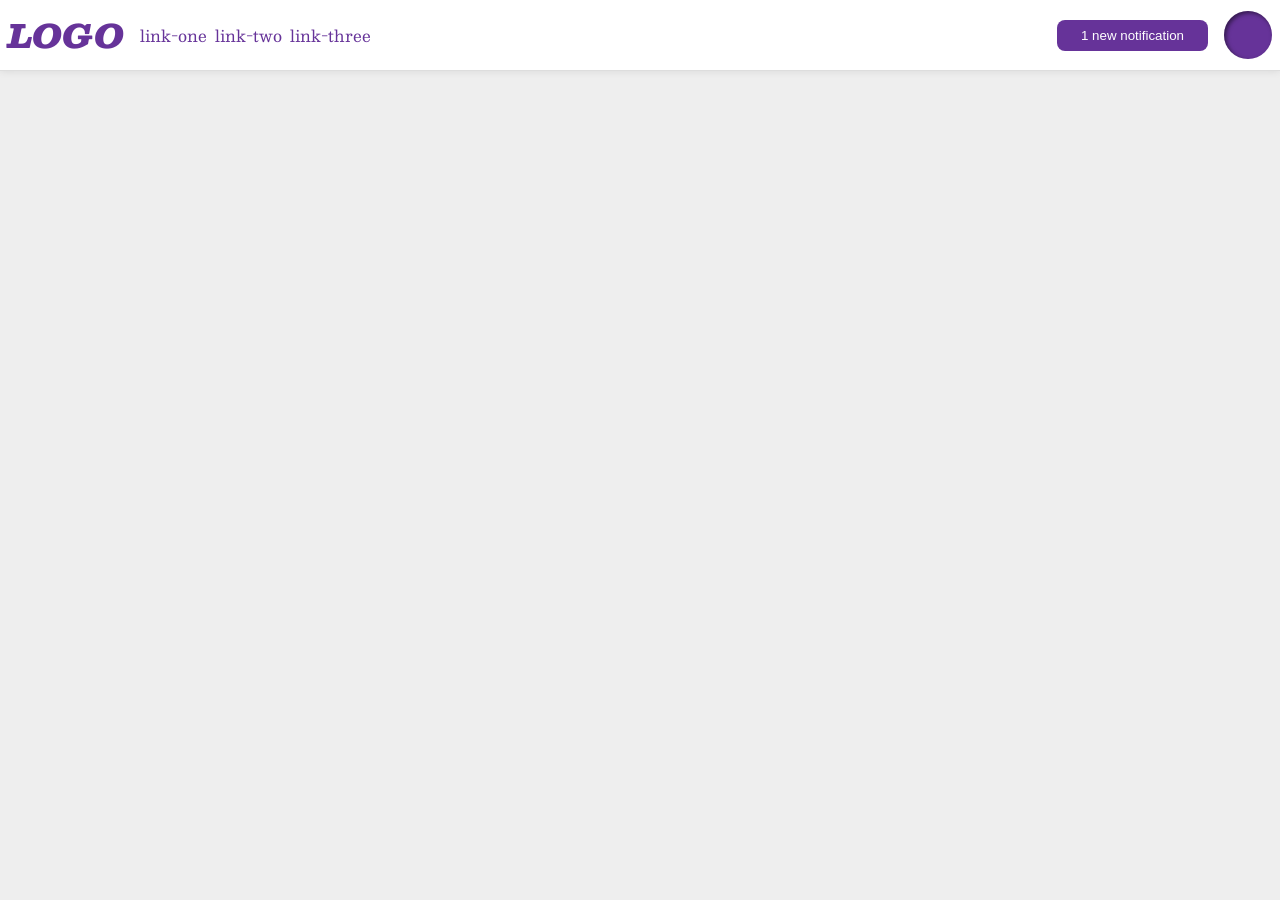
<file: foundations/flex/03-flex-header-2/index.html>
<!DOCTYPE html>
<html lang="en">
  <head>
    <meta charset="UTF-8">
    <meta http-equiv="X-UA-Compatible" content="IE=edge">
    <meta name="viewport" content="width=device-width, initial-scale=1.0">
    <title>Flex Header 2</title>
    <link rel="stylesheet" href="style.css">
  </head>
  <body>
    <div class="header">
      <div class="rightside">
        <div class="logo">
          LOGO
        </div>
        <ul class="links">
          <li><a href="https://google.com">link-one</a></li>
          <li><a href="https://google.com">link-two</a></li>
          <li><a href="https://google.com">link-three</a></li>
        </ul>
      </div>
      <div class="leftside">
        <button class="notifications">
          1 new notification
        </button>
        <div class="profile-image"></div>
      </div>
    </div>
  </body>
</html>
</file>
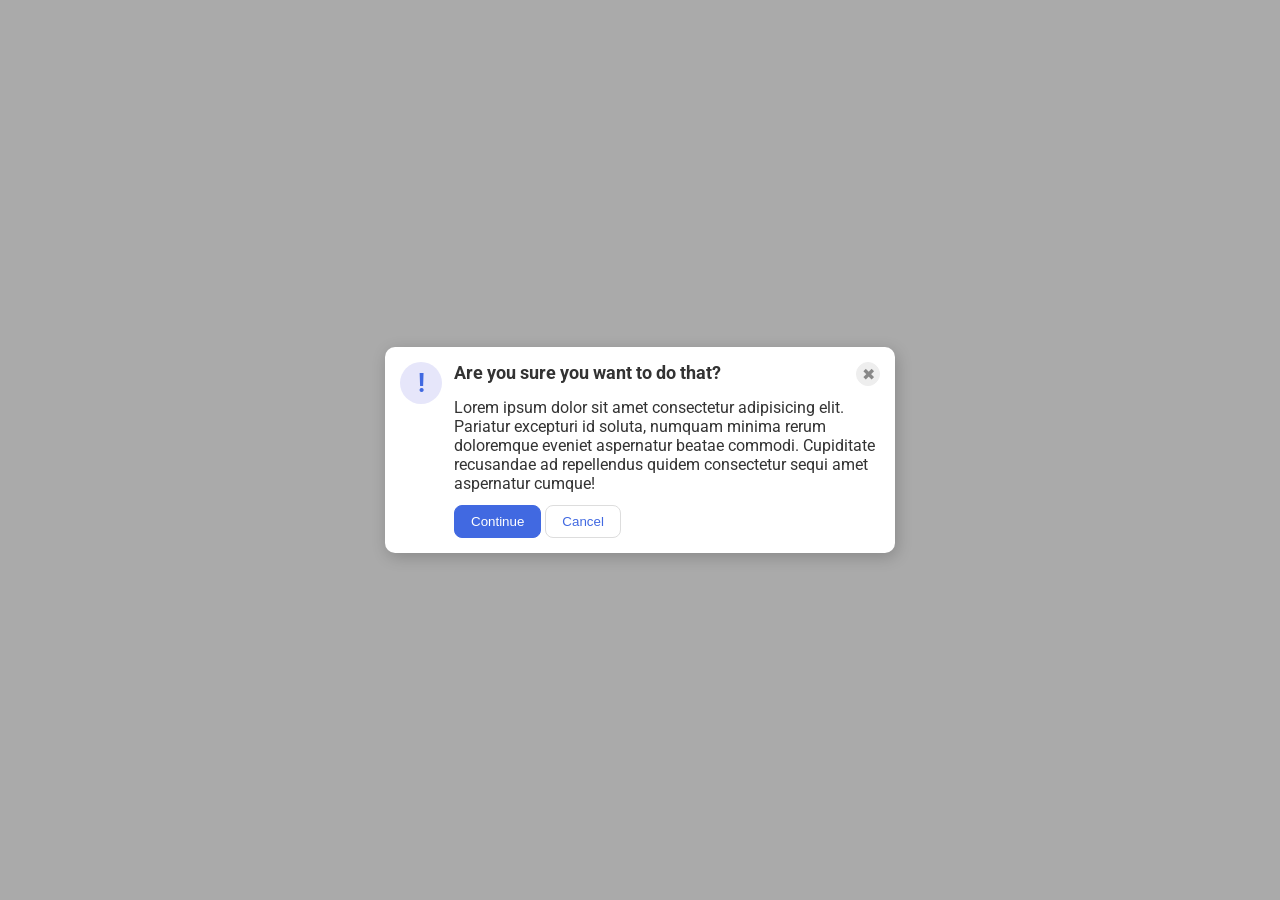
<file: foundations/flex/05-flex-modal/index.html>
<!DOCTYPE html>
<html lang="en">
  <head>
    <meta charset="UTF-8">
    <meta http-equiv="X-UA-Compatible" content="IE=edge">
    <meta name="viewport" content="width=device-width, initial-scale=1.0">
    <link rel="stylesheet" href="style.css">
    <title>Modal</title>
  </head>
  <body>
    <div class="modal">
      <div class="icon">!</div>
      <div class="content">
        <div class="header">Are you sure you want to do that?</div>
        <button class="close-button">✖</button>
        <div class="text">Lorem ipsum dolor sit amet consectetur adipisicing elit. Pariatur excepturi id soluta, 
          numquam minima rerum doloremque eveniet aspernatur beatae commodi. Cupiditate recusandae 
          ad repellendus quidem consectetur sequi amet aspernatur cumque!</div>
        <div class="buttons">
          <button class="continue">Continue</button>
          <button class="cancel">Cancel</button>
        </div>
      </div>
    </div>
  </body>
</html>
</file>
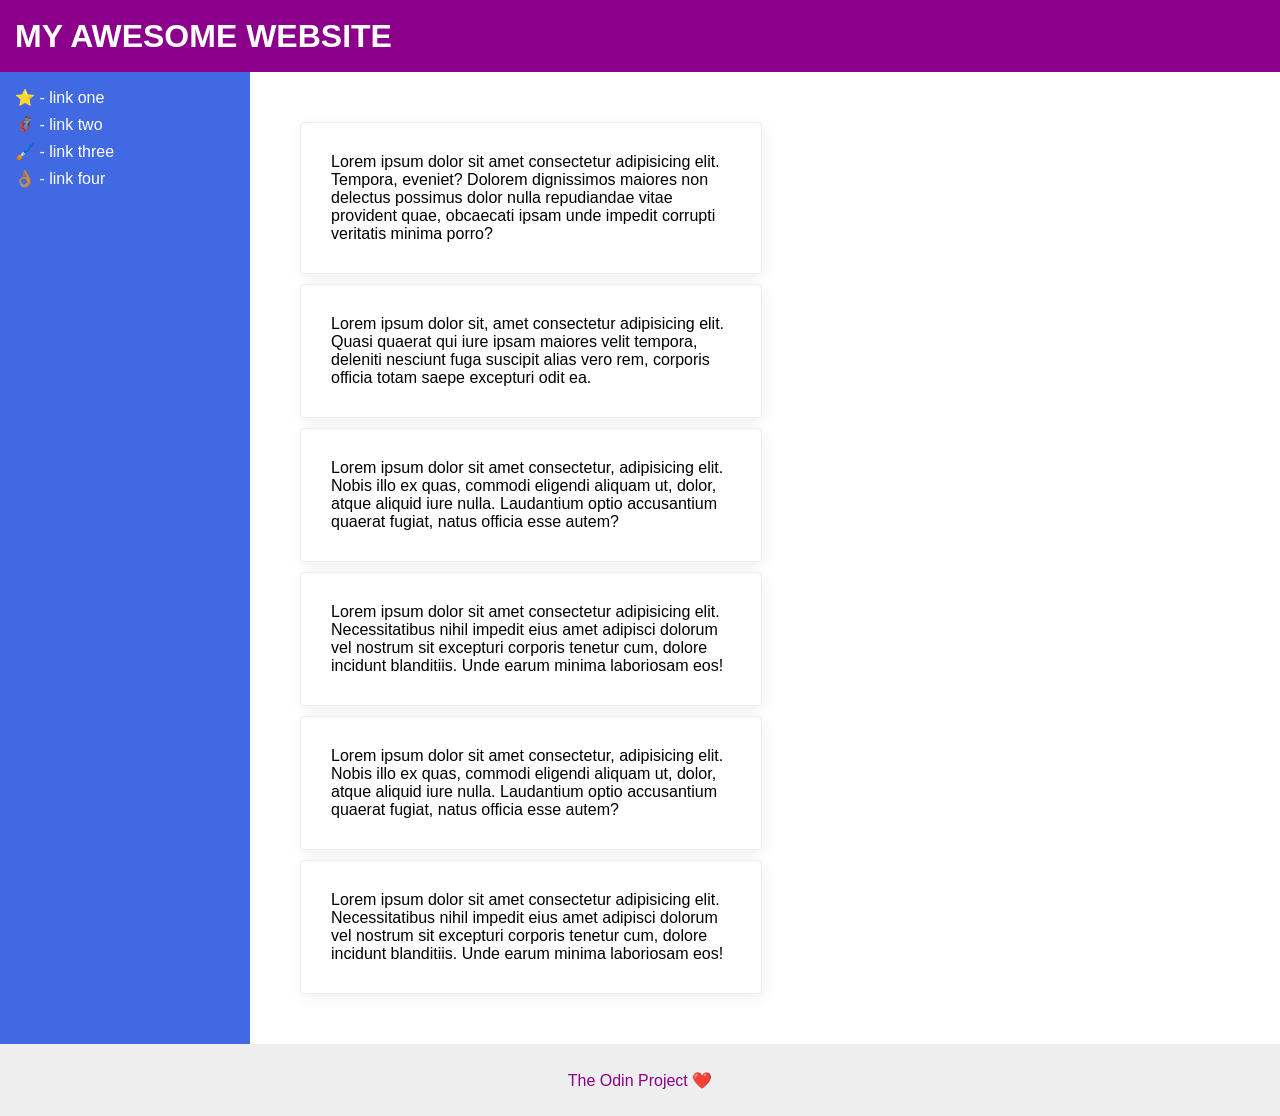
<file: foundations/flex/07-flex-layout-2/index.html>
<!DOCTYPE html>
<html lang="en">
  <head>
    <meta charset="UTF-8">
    <meta http-equiv="X-UA-Compatible" content="IE=edge">
    <meta name="viewport" content="width=device-width, initial-scale=1.0">
    <title>The Holy Grail</title>
    <link rel="stylesheet" href="style.css">
  </head>
  <body>
    <div class="header">
      <h1>MY AWESOME WEBSITE</h1>
    </div>
    <div class="body">
      <div class="sidebar">
        <ul>
          <li><a href="#">⭐ - link one</a></li>
          <li><a href="#">🦸🏽‍♂️ - link two</a></li>
          <li><a href="#">🖌️ - link three</a></li>
          <li><a href="#">👌🏽 - link four</a></li>
        </ul>
      </div>
      <div class="cards">
        <div class="card">Lorem ipsum dolor sit amet consectetur adipisicing elit. Tempora, eveniet? Dolorem dignissimos maiores non delectus possimus dolor nulla repudiandae vitae provident quae, obcaecati ipsam unde impedit corrupti veritatis minima porro?</div>
        <div class="card">Lorem ipsum dolor sit, amet consectetur adipisicing elit. Quasi quaerat qui iure ipsam maiores velit tempora, deleniti nesciunt fuga suscipit alias vero rem, corporis officia totam saepe excepturi odit ea.</div>
        <div class="card">Lorem ipsum dolor sit amet consectetur, adipisicing elit. Nobis illo ex quas, commodi eligendi aliquam ut, dolor, atque aliquid iure nulla. Laudantium optio accusantium quaerat fugiat, natus officia esse autem?</div>
        <div class="card">Lorem ipsum dolor sit amet consectetur adipisicing elit. Necessitatibus nihil impedit eius amet adipisci dolorum vel nostrum sit excepturi corporis tenetur cum, dolore incidunt blanditiis. Unde earum minima laboriosam eos!</div>
        <div class="card">Lorem ipsum dolor sit amet consectetur, adipisicing elit. Nobis illo ex quas, commodi eligendi aliquam ut, dolor, atque aliquid iure nulla. Laudantium optio accusantium quaerat fugiat, natus officia esse autem?</div>
        <div class="card">Lorem ipsum dolor sit amet consectetur adipisicing elit. Necessitatibus nihil impedit eius amet adipisci dolorum vel nostrum sit excepturi corporis tenetur cum, dolore incidunt blanditiis. Unde earum minima laboriosam eos!</div>
      </div>
    </div>
    <div class="footer">
      <span>The Odin Project ❤️</span>
    </div>
  </body>
</html>
</file>
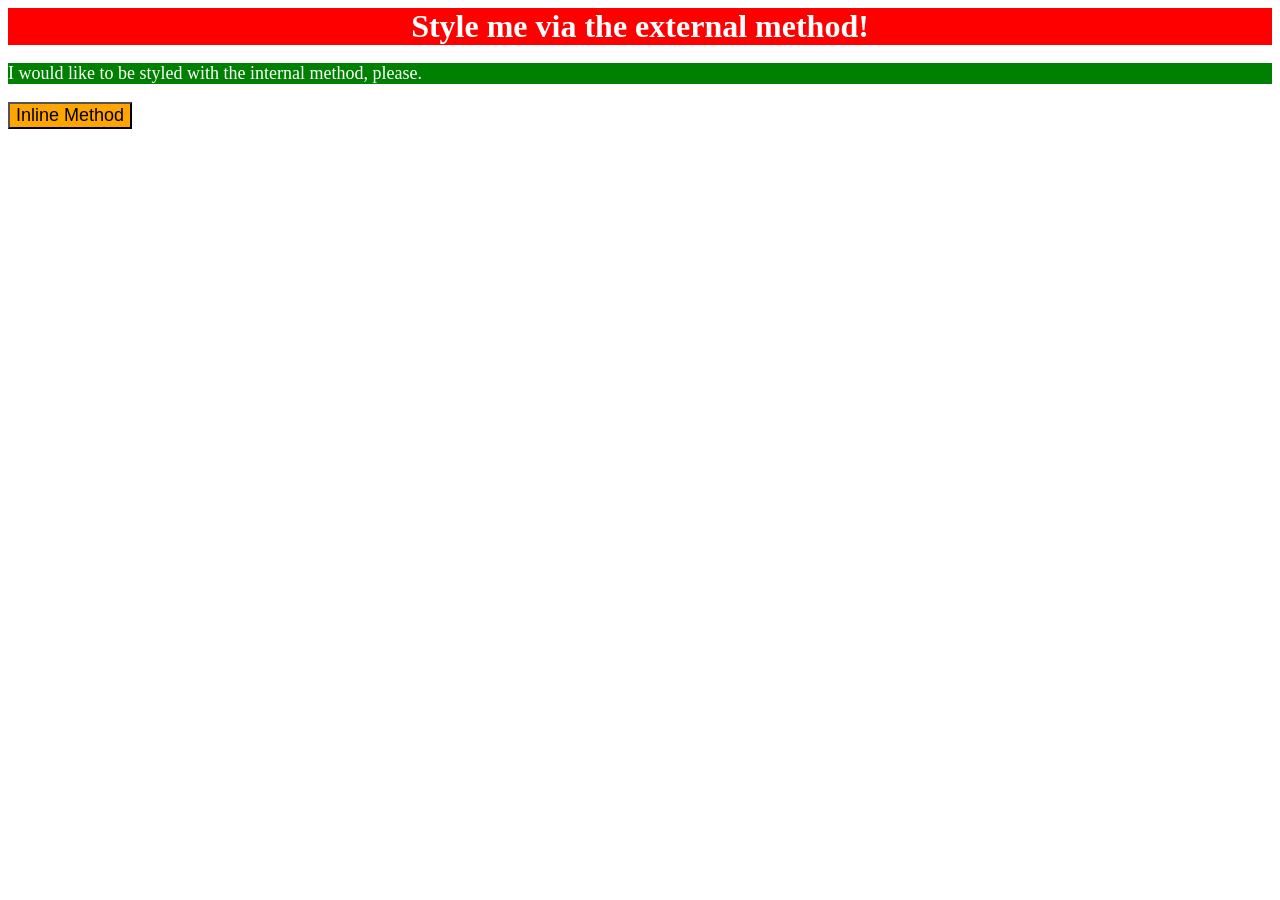
<file: foundations/intro-to-css/01-css-methods/index.html>
<!DOCTYPE html>
<html lang="en">
  <head>
    <link rel="stylesheet" href="style.css">
    <meta charset="UTF-8">
    <meta http-equiv="X-UA-Compatible" content="IE=edge">
    <meta name="viewport" content="width=device-width, initial-scale=1.0">
    <title>Methods for Adding CSS</title>
    <style>
      div {
        background-color: red;
        color: white;
        font-size: 32px;
        text-align: center;
        font-weight: bold;
      }
    </style>
  </head>
  <body>
    <div>Style me via the external method!</div>
    <p>I would like to be styled with the internal method, please.</p>
    <button style="background-color: orange; font-size: 18px;">Inline Method</button>
    
  </body>
</html>
</file>
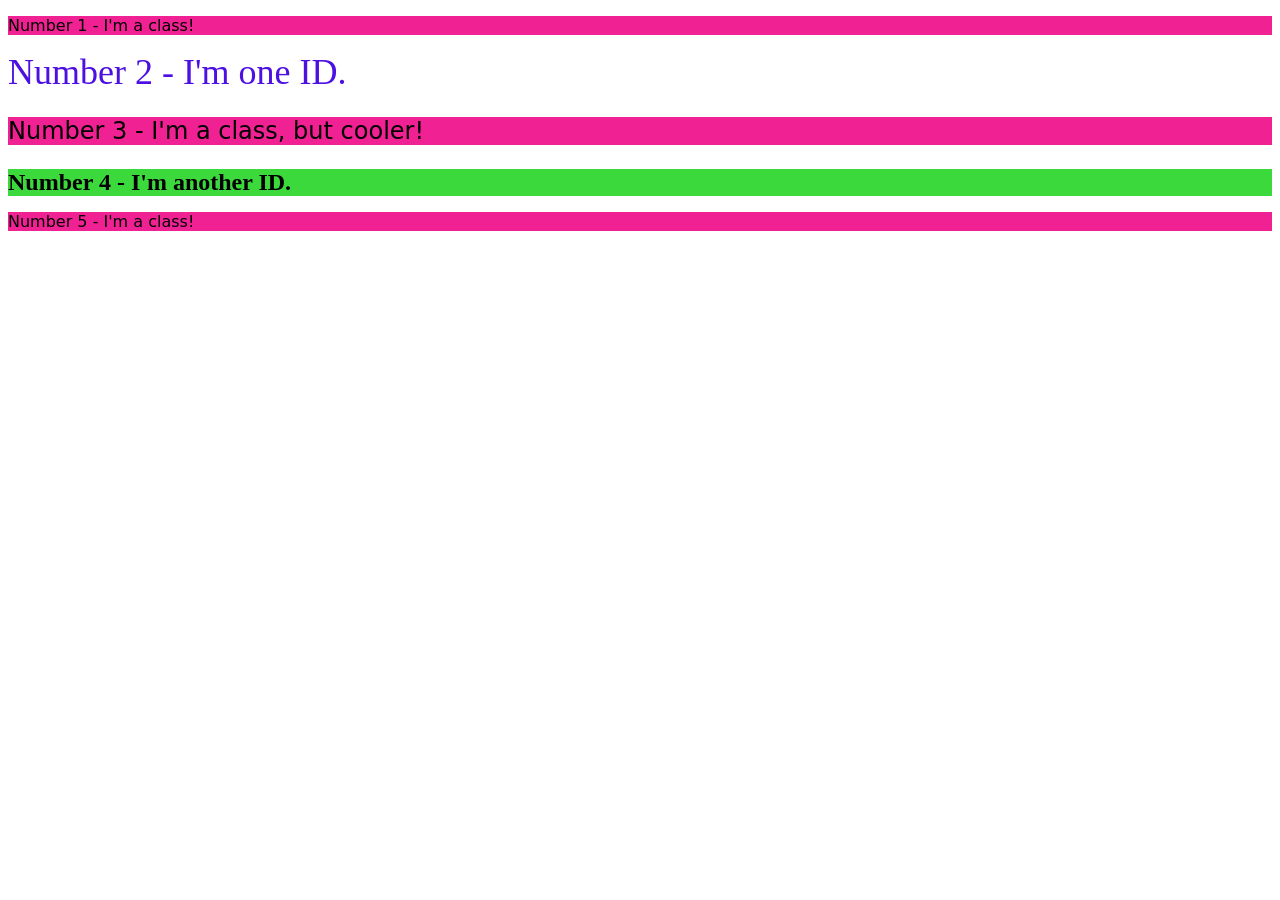
<file: foundations/intro-to-css/02-class-id-selectors/index.html>
<!DOCTYPE html>
<html lang="en">
  <head>
    <meta charset="UTF-8">
    <meta http-equiv="X-UA-Compatible" content="IE=edge">
    <meta name="viewport" content="width=device-width, initial-scale=1.0">
    <title>Class and ID Selectors</title>
    <link rel="stylesheet" href="style.css">
  </head>
  <body>
    <p class="oddnumbers">Number 1 - I'm a class!</p>
    <div id="second">Number 2 - I'm one ID.</div>
    <p class="oddnumbers sized">Number 3 - I'm a class, but cooler!</p>
    <div class="sized " id="another">Number 4 - I'm another ID.</div>
    <p class="oddnumbers">Number 5 - I'm a class!</p>
  </body>
</html>
</file>
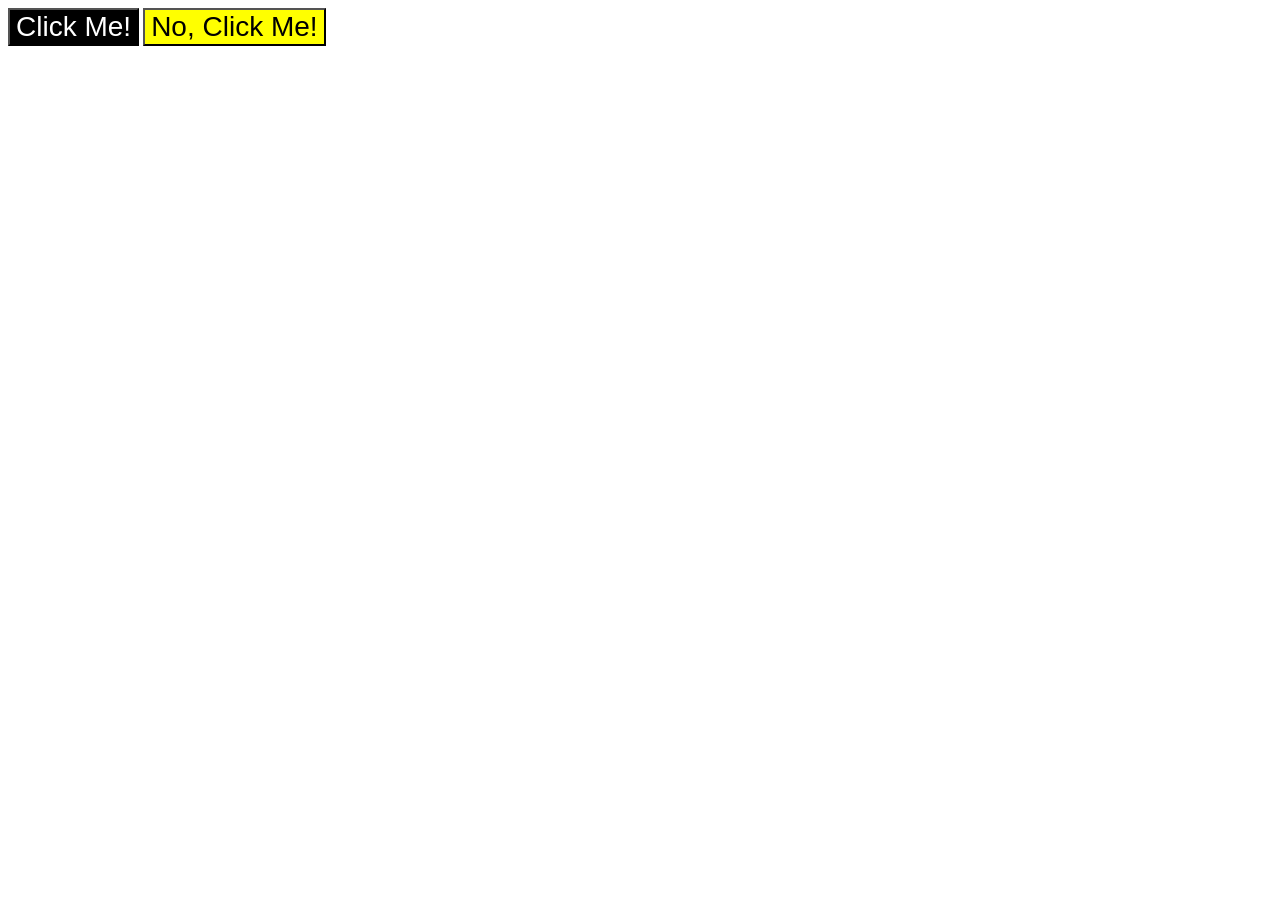
<file: foundations/intro-to-css/03-grouping-selectors/index.html>
<!DOCTYPE html>
<html lang="en">
  <head>
    <meta charset="UTF-8">
    <meta http-equiv="X-UA-Compatible" content="IE=edge">
    <meta name="viewport" content="width=device-width, initial-scale=1.0">
    <title>Grouping Selectors</title>
    <link rel="stylesheet" href="style.css">
  </head>
  <body>
    <button class="uniqblack">Click Me!</button>
    <button class="uniqyellow">No, Click Me!</button>
  </body>
</html>
</file>
<file: foundations/flex/03-flex-header-2/style.css>
/* this is some magical font-importing.  
you'll learn about it later. */
@import url('https://fonts.googleapis.com/css2?family=Besley:ital,wght@0,400;1,900&display=swap');

body {
  margin: 0;
  background: #eee;
  font-family: Besley, serif;
}

.header {
  background: white;
  border-bottom: 1px solid #ddd;
  box-shadow: 0 0 8px rgba(0,0,0,.1);
  display: flex;
  justify-content: space-between;
  padding: 8px;
}

.profile-image {
  background: rebeccapurple;
  box-shadow: inset 2px 2px 4px rgba(0,0,0,.5);
  border-radius: 50%;
  width: 48px;
  height: 48px;
}

.logo {
  color: rebeccapurple;
  font-size: 32px;
  font-weight: 900;
  font-style: italic;
}

button {
  border: none;
  border-radius: 8px;
  background: rebeccapurple;
  color: white;
  padding: 8px 24px;
}

a {
  /* this removes the line under our links */
  text-decoration: none;
  color: rebeccapurple;
}

ul {
  margin: 0;
  padding: 0;
  list-style-type: none;
  display: flex;
  gap: 8px;
  justify-content: center;
}

.leftside, .rightside{
  display: flex;
  gap: 16px;
  align-items: center;
}
</file>
<file: foundations/flex/05-flex-modal/style.css>
@import url('https://fonts.googleapis.com/css2?family=Roboto:wght@400;700&display=swap');

html, body {
  height: 100%;
}

body {
  font-family: Roboto, sans-serif;
  margin: 0;
  background: #aaa;
  color: #333;
  /* I'll give you this one for free lol */
  display: flex;
  align-items: center;
  justify-content: center;
}

.modal {
  background: white;
  width: 480px;
  border-radius: 10px;
  box-shadow: 2px 4px 16px rgba(0,0,0,.2);
}

.icon {
  color: royalblue;
  font-size: 26px;
  font-weight: 700;
  background: lavender;
  width: 42px;
  height: 42px;
  border-radius: 50%;
  display: flex;
  align-items: center;
  justify-content: center;
}

.close-button {
  background: #eee;
  border-radius: 50%;
  color: #888;
  font-weight: 400;
  font-size: 16px;
  height: 24px;
  width: 24px;
  display: flex;
  align-items: center;
  justify-content: center;
  border: 1px solid #eee;
  padding: 0;
}

button {
  cursor: pointer;
  padding: 8px 16px;
  border-radius: 8px;
}

button.continue {
  background: royalblue;
  border: 1px solid royalblue;
  color: white;
}

button.cancel {
  background: white;
  border: 1px solid #ddd;
  color: royalblue;
}


/* Solution */

.modal{
  display: flex;
  gap: 12px;
  padding: 15px;
}

.content{
  display: flex;
  flex-wrap: wrap;
  justify-content: space-between;
  gap: 12px;
  padding: 0;
}

.icon{
  flex-shrink: 0;
}

.header{
  font-size: 18px;
  font-weight: 700;
}
</file>
<file: foundations/flex/07-flex-layout-2/style.css>
body {
  font-family: -apple-system, BlinkMacSystemFont, 'Segoe UI', Roboto, Oxygen, Ubuntu, Cantarell, 'Open Sans', 'Helvetica Neue', sans-serif;
  margin: 0;
  min-height: 100vh;
}

.header {
  height: 72px;
  background: darkmagenta;
  color: white;
}

.footer {
  height: 72px;
  background: #eee;
  color: darkmagenta;
}

.sidebar {
  width: 300px;
  background: royalblue;
  box-sizing: border-box;
}

.card {
  border: 1px solid #eee;
  box-shadow: 2px 4px 16px rgba(0,0,0,.06);
  border-radius: 4px;
}

/* Solution */

body{
  display: flex;
  flex-direction: column;
}

.header{
  display: flex;
  align-items: center;
}

h1{
  padding-left: 15px;
}

.body{
  display: flex;
  flex: 1;
}

ul{
  padding-left: 15px;
  list-style: none;
  display: flex;
  flex-direction: column;
  gap: 8px;
}

ul a{
  text-decoration: none;
  color: white;
  font-weight: 500;
}

.sidebar{
  min-width: 250px;
}

.footer{
  display: flex;
  justify-content: center;
  align-items: center;
}

.cards{
  display: flex;
  flex-wrap: wrap;
  gap: 10px;
  padding: 50px;
}

.card{
  max-width: 400px;
  padding: 30px;
}
</file>
<file: foundations/intro-to-css/01-css-methods/style.css>
p {
    background-color: green;
    color: white;
    font-size: 18px;
}
</file>
<file: foundations/intro-to-css/02-class-id-selectors/style.css>
/* Add CSS Styling */

.oddnumbers {
    background-color: rgb(240, 33, 147);
    font-family: Verdana, DejaVu Sans, sans-serif;
}

.sized {
    font-size: 24px;
}

#second {
    color: rgb(76, 16, 226);
    font-size: 36px;
}

#another {
    background-color: rgb(59, 217, 59);
    font-weight: bold;
    font-size: 24px;
}
</file>
<file: foundations/intro-to-css/03-grouping-selectors/style.css>
/* Add CSS Styling */
.uniqblack, .uniqyellow {
    font-size: 28px;
    font-family: Helvetica, 'Times New Roman', sans-serif;
}

.uniqblack{
    background-color: black;
    color: white;
}

.uniqyellow{
    background-color: yellow;
}
</file>
